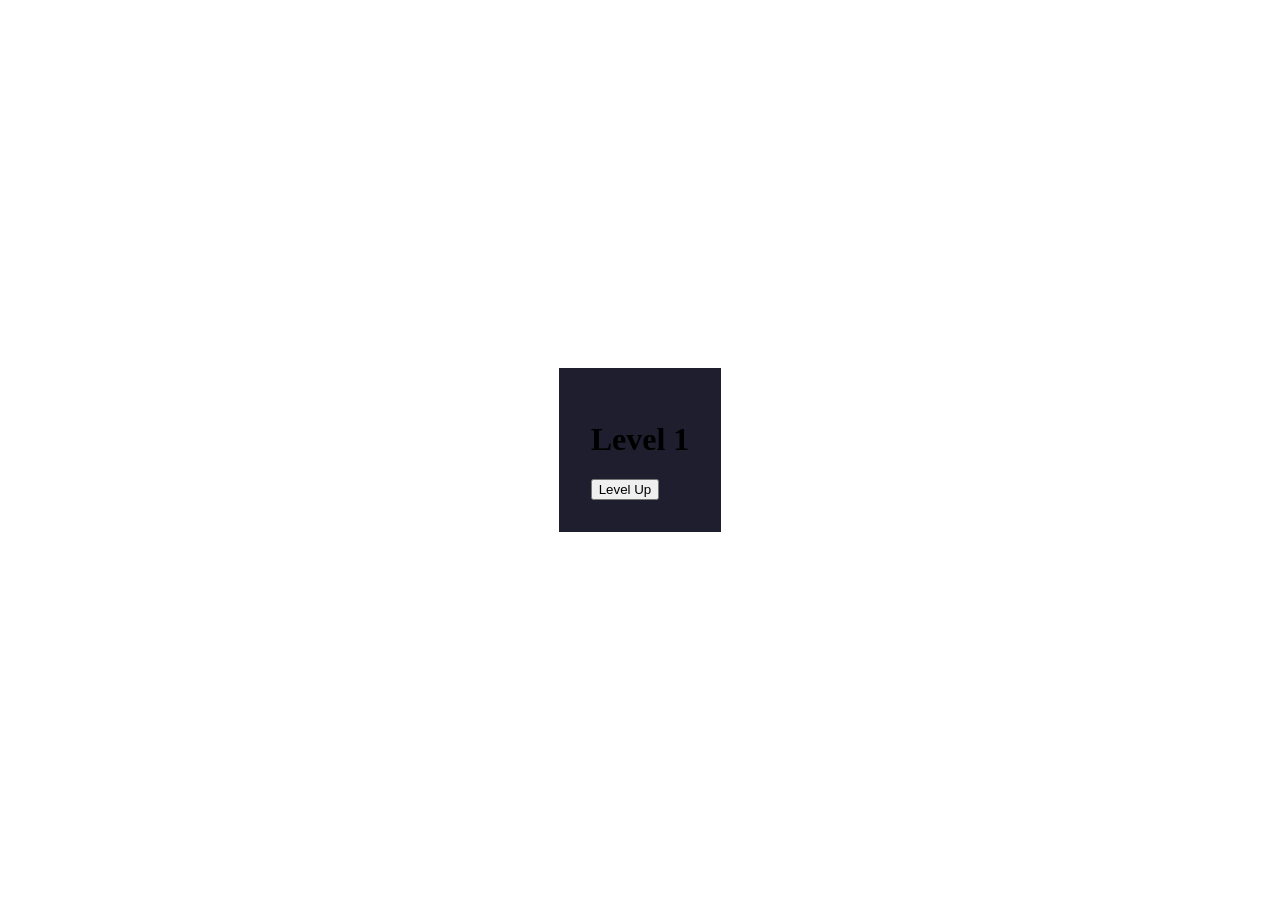
<file: Stage-4/index.html>
<!DOCTYPE html>
  <html lang="en">
  <head>
    <meta charset="UTF-8">
    <link rel="stylesheet" href="style.css">
  </head>
  <body>
    <div id="profile-card">
      <h1 id="level-display">Level 1</h1>
      <button id="level-btn">Level Up</button>
    </div>
    <script src="script.js"></script>
  </body>
  </html>
</file>
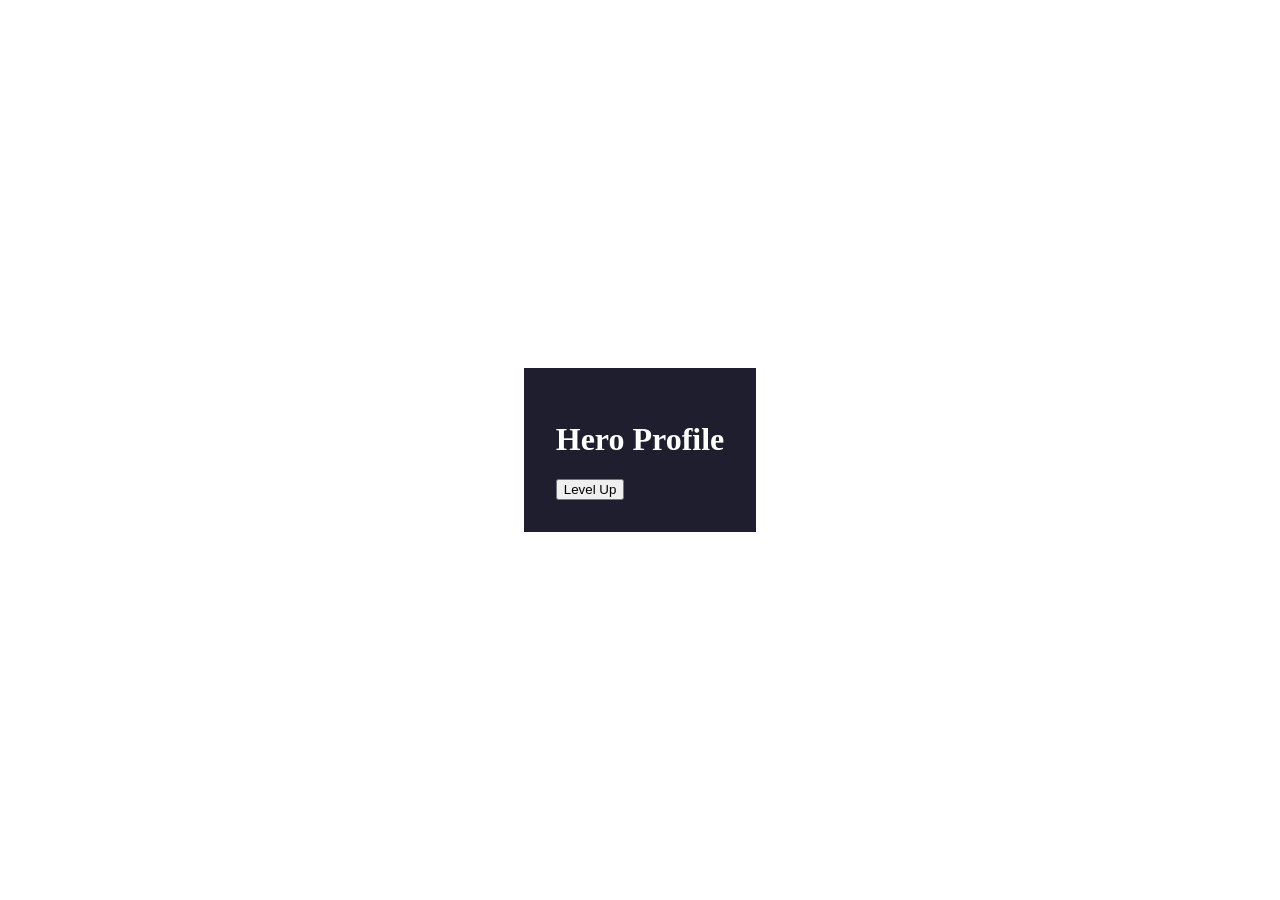
<file: Stage-5/index.html>
<!DOCTYPE html>
  <html lang="en">
  <head>
    <meta charset="UTF-8">
    <link rel="stylesheet" href="style.css">
  </head>
  <body>
    <div id="profile-card">
      <h1>Hero Profile</h1>
      <button id="level-btn">Level Up</button>
    </div>
    <script src="script.js"></script>
  </body>
  </html>
</file>
<file: Stage-4/style.css>
body {
    display: flex;
    justify-content: center;
    align-items: center;
    min-height: 100vh;
    margin: 0;
  }

  #profile-card {
    background-color: #1e1e2e;
    padding: 2rem;
  }
</file>
<file: Stage-5/style.css>
body {
    display: flex;
    justify-content: center;
    align-items: center;
    min-height: 100vh;
    margin: 0;
  }

 #profile-card {
    color: white;
    background-color: #1e1e2e;
    padding: 2rem;
  }
</file>
